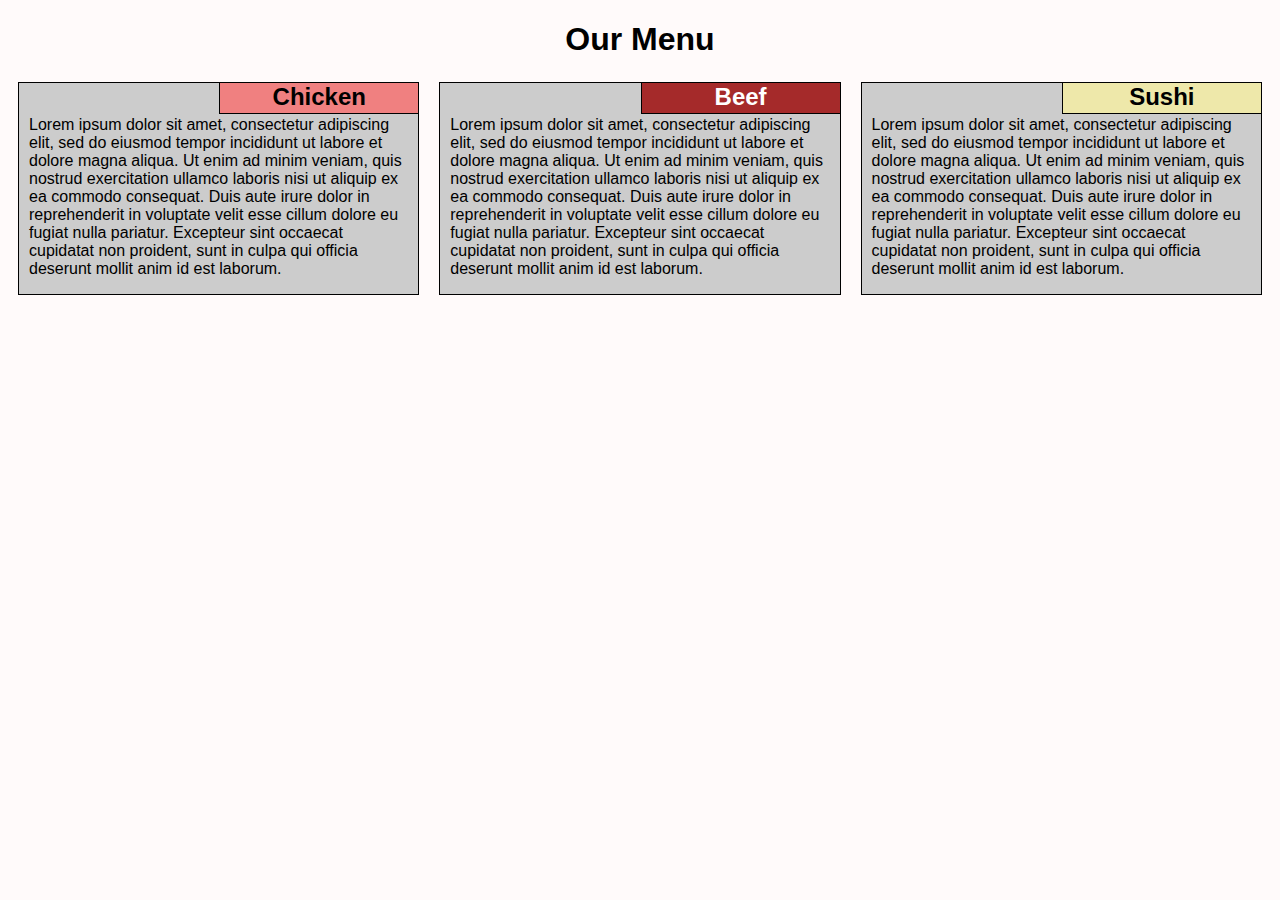
<file: Module2-Solution/index.html>
<!doctype html>
<html lang="en">
  <head>
    <meta charset="utf-8">
    <meta name="viewport" content="width=device-width, initial-scale=1">
    <title>Module 2 Assignment Solution</title>
    <link rel="stylesheet" href="css/style.css">
  </head>

<body>
<header>
    <h1>Our Menu</h1>
</header>


<div class="row">
  <div class="col-lg-4 col-md-6 col-sm-11">
  <div class="contnr">
  <h2 class='chicken'>Chicken</h2>
  <p>Lorem ipsum dolor sit amet, consectetur adipiscing elit, sed do eiusmod tempor incididunt ut labore et dolore magna aliqua. Ut enim ad minim veniam, quis nostrud exercitation ullamco laboris nisi ut aliquip ex ea commodo consequat. Duis aute irure dolor in reprehenderit in voluptate velit esse cillum dolore eu fugiat nulla pariatur. Excepteur sint occaecat cupidatat non proident, sunt in culpa qui officia deserunt mollit anim id est laborum.</p>
  </div>
  </div>

  <div class="col-lg-4 col-md-6 col-sm-11">
  <div class="contnr">
  <h2 class = "beef">Beef</h2>
  <p>Lorem ipsum dolor sit amet, consectetur adipiscing elit, sed do eiusmod tempor incididunt ut labore et dolore magna aliqua. Ut enim ad minim veniam, quis nostrud exercitation ullamco laboris nisi ut aliquip ex ea commodo consequat. Duis aute irure dolor in reprehenderit in voluptate velit esse cillum dolore eu fugiat nulla pariatur. Excepteur sint occaecat cupidatat non proident, sunt in culpa qui officia deserunt mollit anim id est laborum.</p>
  </div>
  </div>

  <div class="col-lg-4 col-md-12 col-sm-11">
  <div class="contnr">
  <h2 class="sushi">Sushi</h2>
  <p>Lorem ipsum dolor sit amet, consectetur adipiscing elit, sed do eiusmod tempor incididunt ut labore et dolore magna aliqua. Ut enim ad minim veniam, quis nostrud exercitation ullamco laboris nisi ut aliquip ex ea commodo consequat. Duis aute irure dolor in reprehenderit in voluptate velit esse cillum dolore eu fugiat nulla pariatur. Excepteur sint occaecat cupidatat non proident, sunt in culpa qui officia deserunt mollit anim id est laborum.</p>
  </div>
  </div>
</div>
</body>
</file>
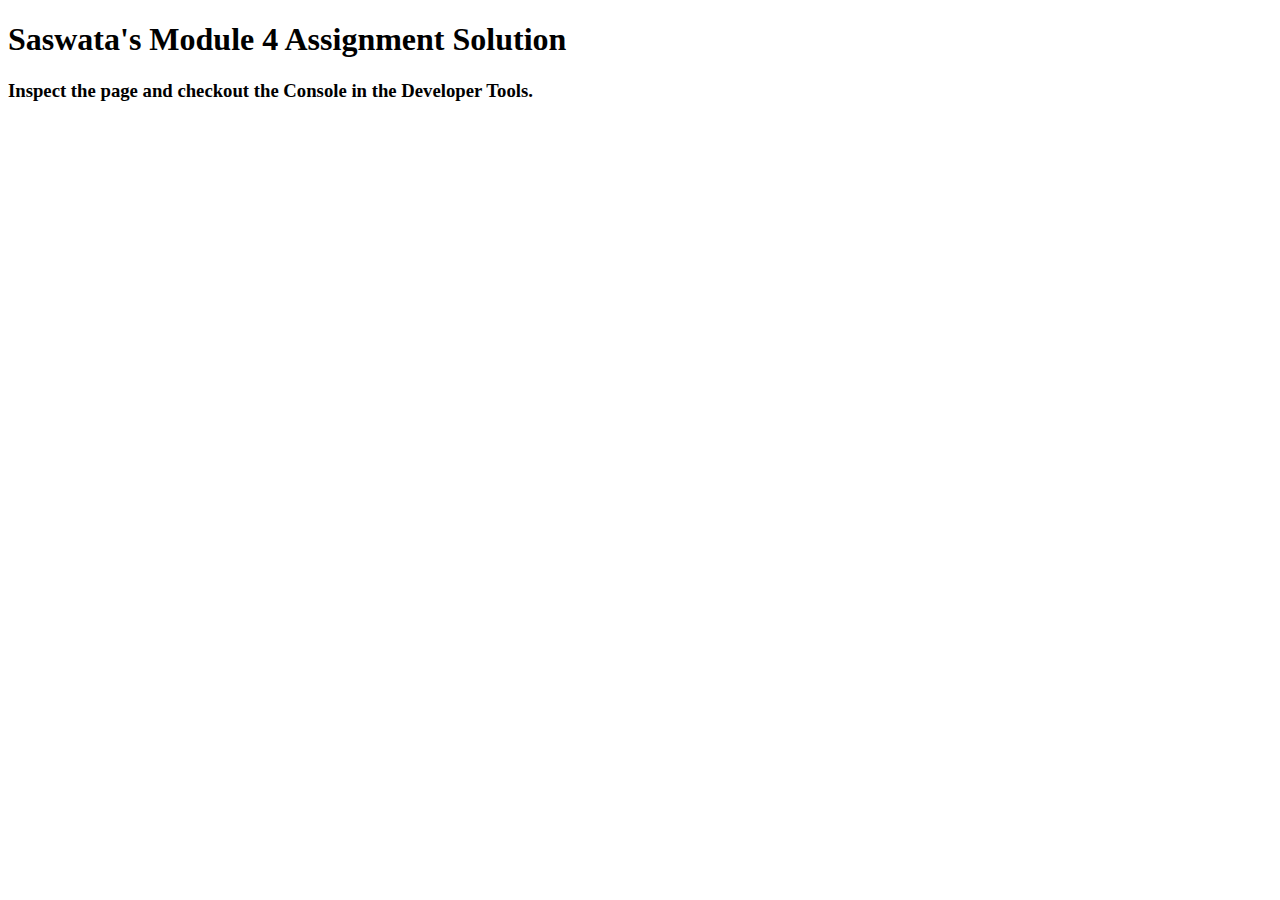
<file: Module4-Solution/index.html>
<!DOCTYPE html>
<html>
<head>
	<met charset="utf-8">
	<title>Module 4 Assignment Solution</title>
	<script>
		var names = [];
	</script>
	<script src="SpeakHello.js"></script>
  	<script src="SpeakGoodBye.js"></script>
  	<script src="script.js"></script>
</head>
<body>
	<h1>Saswata's Module 4 Assignment Solution</h1>
	<h3>Inspect the page and checkout the Console in the Developer Tools.</h3>
</body>
</html>
</file>
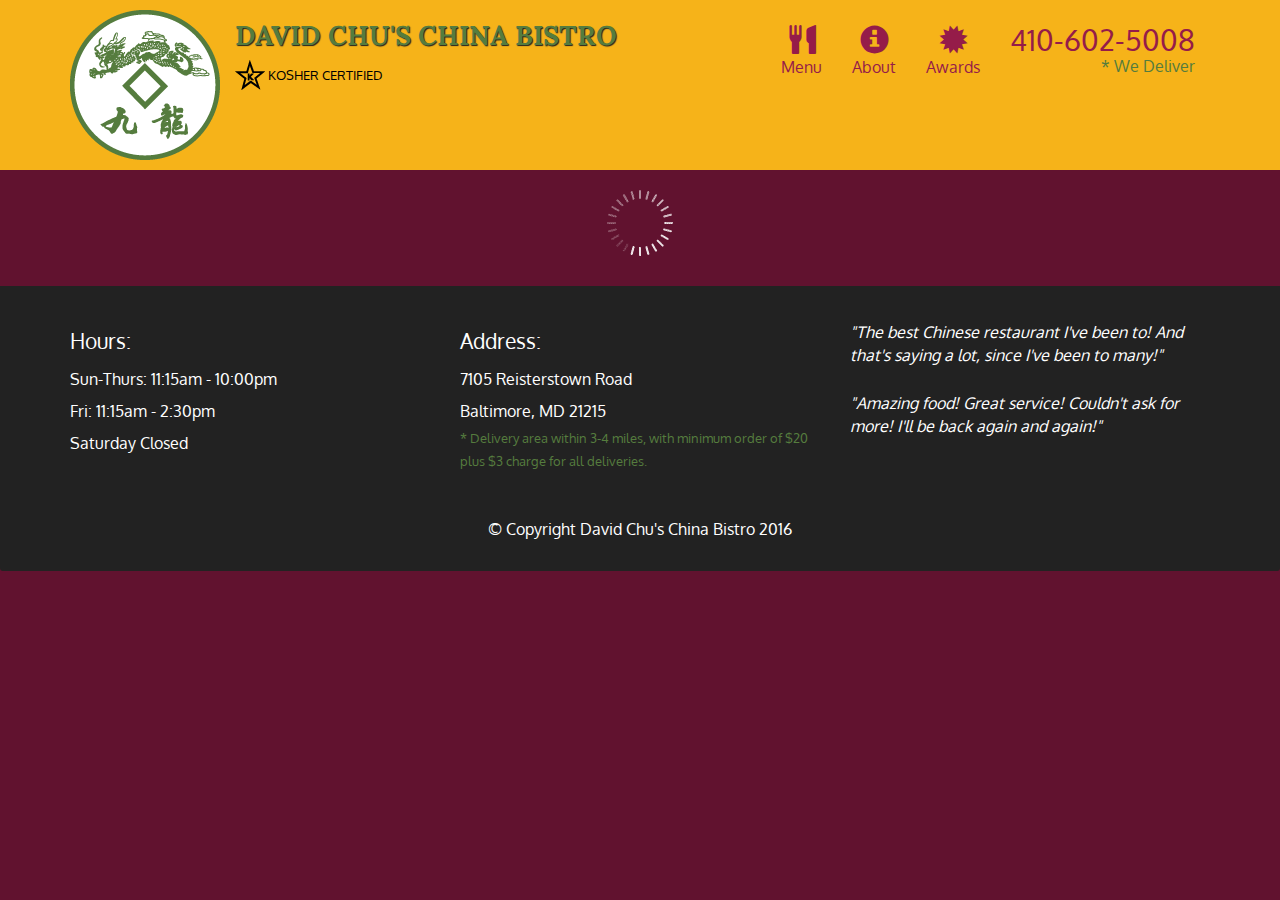
<file: Module5-Solution/index.html>
<!doctype html>
<html lang="en">
  <head>
    <meta charset="utf-8">
    <meta http-equiv="X-UA-Compatible" content="IE=edge">
    <meta name="viewport" content="width=device-width, initial-scale=1">
    <title>David Chu's China Bistro</title>
    <link rel="stylesheet" href="css/bootstrap.min.css">
    <link rel="stylesheet" href="css/styles.css">
    <link href='https://fonts.googleapis.com/css?family=Oxygen:400,300,700' rel='stylesheet' type='text/css'>
    <link href='https://fonts.googleapis.com/css?family=Lora' rel='stylesheet' type='text/css'>
  </head>
<body>
  <header>
    <nav id="header-nav" class="navbar navbar-default">
      <div class="container">
        <div class="navbar-header">
          <a href="index.html" class="pull-left visible-md visible-lg">
            <div id="logo-img" alt="Logo image"></div>
          </a>

          <div class="navbar-brand">
            <a href="index.html"><h1>David Chu's China Bistro</h1></a>
            <p>
              <img src="images/star-k-logo.png" alt="Kosher certification">
              <span>Kosher Certified</span>
            </p>
          </div>

          <button id="navbarToggle" type="button" class="navbar-toggle collapsed" data-toggle="collapse" data-target="#collapsable-nav" aria-expanded="false">
            <span class="sr-only">Toggle navigation</span>
            <span class="icon-bar"></span>
            <span class="icon-bar"></span>
            <span class="icon-bar"></span>
          </button>
        </div>
        
        <div id="collapsable-nav" class="collapse navbar-collapse">
           <ul id="nav-list" class="nav navbar-nav navbar-right">
            <li id="navHomeButton" class="visible-xs active">
              <a href="index.html">
                <span class="glyphicon glyphicon-home"></span> Home</a>
            </li>
            <li id="navMenuButton">
              <a href="#" onclick="$dc.loadMenuCategories();">
                <span class="glyphicon glyphicon-cutlery"></span><br class="hidden-xs"> Menu</a>
            </li>
            <li>
              <a href="#">
                <span class="glyphicon glyphicon-info-sign"></span><br class="hidden-xs"> About</a>
            </li>
            <li>
              <a href="#">
                <span class="glyphicon glyphicon-certificate"></span><br class="hidden-xs"> Awards</a>
            </li>
            <li id="phone" class="hidden-xs">
              <a href="tel:410-602-5008">
                <span>410-602-5008</span></a><div>* We Deliver</div>
            </li>
          </ul><!-- #nav-list -->
        </div><!-- .collapse .navbar-collapse -->
      </div><!-- .container -->
    </nav><!-- #header-nav -->
  </header>

  <div id="call-btn" class="visible-xs">
    <a class="btn" href="tel:410-602-5008">
    <span class="glyphicon glyphicon-earphone"></span>
    410-602-5008
    </a>
  </div>
  <div id="xs-deliver" class="text-center visible-xs">* We Deliver</div>

  <div id="main-content" class="container"></div>

  <footer class="panel-footer">
    <div class="container">
      <div class="row">
        <section id="hours" class="col-sm-4">
          <span>Hours:</span><br>
          Sun-Thurs: 11:15am - 10:00pm<br>
          Fri: 11:15am - 2:30pm<br>
          Saturday Closed
          <hr class="visible-xs">
        </section>
        <section id="address" class="col-sm-4">
          <span>Address:</span><br>
          7105 Reisterstown Road<br>
          Baltimore, MD 21215
          <p>* Delivery area within 3-4 miles, with minimum order of $20 plus $3 charge for all deliveries.</p>
          <hr class="visible-xs">
        </section>
        <section id="testimonials" class="col-sm-4">
          <p>"The best Chinese restaurant I've been to! And that's saying a lot, since I've been to many!"</p>
          <p>"Amazing food! Great service! Couldn't ask for more! I'll be back again and again!"</p>
        </section>
      </div>
      <div class="text-center">&copy; Copyright David Chu's China Bistro 2016</div>
    </div>
  </footer>

  <!-- jQuery (Bootstrap JS plugins depend on it) -->
  <script src="js/jquery-2.1.4.min.js"></script>
  <script src="js/bootstrap.min.js"></script>
  <script src="js/ajax-utils.js"></script>
  <script src="js/script.js"></script>
</body>
</html>
</file>
<file: Module2-Solution/css/style.css>
body {
	font-family: "Comic Sans MS", cursive, sans-serif;  
  background-color:	snow;
}

h1 {
	font-size: 2em;
	text-align: center;
}

* {
  box-sizing: border-box;
}

.row {
  width: 100%;
}

p {
  clear: right;
  margin-right: auto;
  margin-left: auto;
}

div.contnr {
	border: 1px solid black;
    padding : 0px 10px 0px 10px;
    margin : 2px 10px 15px 10px;
    background-color: #cccccc;
}

h2 {
	font-size: 1.5em;
	text-align: right;
	border: 1px solid black;
	float: right;
	position: relative;
	padding : 0px 10px 2px 10px;
	margin : -1px -11px 2px 2px;
	width : 200px;
	text-align: center;

}

h2.chicken {
	background-color: #F08080;
}

h2.beef {
	background-color: #A52A2A;
	color: white ;
}

h2.sushi {
	background-color: #EEE8AA;
}


/********** Desktop View **********/
@media (min-width: 992px) {
  .col-lg-1, .col-lg-2, .col-lg-3, .col-lg-4, .col-lg-5, .col-lg-6, .col-lg-7, .col-lg-8, .col-lg-9, .col-lg-10, .col-lg-11, .col-lg-12 {
    float: left;
  
  }
  .col-lg-1 { width: 8.33%; 	}
  .col-lg-2 { width: 16.66%;  	}
  .col-lg-3 { width: 25%;  		}
  .col-lg-4 { width: 33.33%;  	}
  .col-lg-5 { width: 41.66%;  	}
  .col-lg-6 { width: 50%;  		}
  .col-lg-7 { width: 58.33%;  	}
  .col-lg-8 { width: 66.66%;  	}
  .col-lg-9 { width: 74.99%;  	}
  .col-lg-10 { width: 83.33%; 	}
  .col-lg-11 { width: 91.66%;  	}
  .col-lg-12 { width: 100%;  	}
}

/********** Tablet View **********/
@media (min-width: 768px) and (max-width: 991px) {
  .col-md-1, .col-md-2, .col-md-3, .col-md-4, .col-md-5, .col-md-6, .col-md-7, .col-md-8, .col-md-9, .col-md-10, .col-md-11, .col-md-12 {
    float: left;
    
  }
  .col-md-1 { width: 8.33%;  	}
  .col-md-2 { width: 16.66%;  	}
  .col-md-3 { width: 25%;  		}
  .col-md-4 { width: 33.33%;  	}
  .col-md-5 { width: 41.66%;  	}
  .col-md-6 { width: 50%;  		}
  .col-md-7 { width: 58.33%;  	}
  .col-md-8 { width: 66.66%;  	}
  .col-md-9 { width: 74.99%;  	}
  .col-md-10 { width: 83.33%;  	}
  .col-md-11 { width: 91.66%;  	}
  .col-md-12 { width: 100%;  	}
}

/********** Mobile View **********/
@media (max-width: 767px) {
  .col-sm-1, .col-sm-2, .col-sm-3, .col-sm-4, .col-sm-5, .col-sm-6, .col-sm-7, .col-sm-8, .col-sm-9, .col-sm-10, .col-sm-11, .col-sm-12 {
    float: left;
   
  }
  .col-sm-1 { width: 8.33%;  	}
  .col-sm-2 { width: 16.66%;  	}
  .col-sm-3 { width: 25%;  		}
  .col-sm-4 { width: 33.33%;  	}
  .col-sm-5 { width: 41.66%;  	}
  .col-sm-6 { width: 50%;  		}
  .col-sm-7 { width: 58.33%;  	}
  .col-sm-8 { width: 66.66%;  	}
  .col-sm-9 { width: 74.99%;  	}
  .col-sm-10 { width: 83.33%;  	}
  .col-sm-11 { width: 91.66%;  	}
  .col-sm-12 { width: 100%;  	}
}
</file>
<file: Module5-Solution/css/styles.css>
body {
  font-size: 16px;
  color: #fff;
  background-color: #61122f;
  font-family: 'Oxygen', sans-serif;
}

/** HEADER **/
#header-nav {
  background-color: #f6b319;
  border-radius: 0;
  border: 0;
}

#logo-img {
  background: url('../images/restaurant-logo_large.png') no-repeat;
  width: 150px;
  height: 150px;
  margin: 10px 15px 10px 0;
}

.navbar-brand {
  padding-top: 25px;
}
.navbar-brand h1 { /* Restaurant name */
  font-family: 'Lora', serif;
  color: #557c3e;
  font-size: 1.5em;
  text-transform: uppercase;
  font-weight: bold;
  text-shadow: 1px 1px 1px #222;
  margin-top: 0;
  margin-bottom: 0;
  line-height: .75;
}
.navbar-brand a:hover, .navbar-brand a:focus {
  text-decoration: none;
}
.navbar-brand p { /* Kosher cert */
  color: #000;
  text-transform: uppercase;
  font-size: .7em;
  margin-top: 15px;
}
.navbar-brand p span { /* Star-K */
  vertical-align: middle;
}

#nav-list {
  margin-top: 10px;
}
#nav-list a {
  color: #951C49;
  text-align: center;
}
#nav-list a:hover {
  background: #E7E7E7;
}
#nav-list a span {
  font-size: 1.8em;
}

#phone {
  margin-top: 5px;
}
#phone a { /* Phone number */
  text-align: right;
  padding-bottom: 0;
}
#phone div { /* We Deliver */
  color: #557c3e;
  text-align: right;
  padding-right: 15px;
}

.navbar-header button.navbar-toggle, .navbar-header .icon-bar {
  border: 1px solid #61122f;
}
.navbar-header button.navbar-toggle {
  clear: both;
  margin-top: -30px;
}
/* END HEADER */

/* FOOTER */
.panel-footer {
  margin-top: 30px;
  padding-top: 35px;
  padding-bottom: 30px;
  background-color: #222;
  border-top: 0;
}
.panel-footer div.row {
  margin-bottom: 35px;
}
#hours, #address {
  line-height: 2;
}
#hours > span, #address > span {
  font-size: 1.3em;
}
#address p {
  color: #557c3e;
  font-size: .8em;
  line-height: 1.8;
}
#testimonials {
  font-style: italic;
}
#testimonials p:nth-child(2) {
  margin-top: 25px;
}
/* END FOOTER */



/* HOME PAGE */
.container .jumbotron {
  box-shadow: 0 0 50px #3F0C1F;
  border: 2px solid #3F0C1F;
}

#menu-tile, #specials-tile, #map-tile {
  height: 250px;
  width: 100%;
  margin-bottom: 15px;
  position: relative;
  border: 2px solid #3F0C1F;
  overflow: hidden;
}
#menu-tile:hover, #specials-tile:hover, #map-tile:hover {
  box-shadow: 0 1px 5px 1px #cccccc;
}
#menu-tile {
  background: url('../images/menu-tile.jpg') no-repeat;
  background-position: center;
}
#specials-tile {
  background: url('../images/specials-tile.jpg') no-repeat;
  background-position: center;
}
#menu-tile span, #specials-tile span, #map-tile span {
  position: absolute;
  bottom: 0;
  right: 0;
  width: 100%;
  text-align: center;
  font-size: 1.6em;
  text-transform: uppercase;
  background-color: #000;
  color: #fff;
  opacity: .8;
}
/* END HOME PAGE */

/* MENU CATEGORIES PAGE */
.category-tile { 
  position: relative;
  border: 2px solid #3F0C1F;
  overflow: hidden;
  width: 200px;
  height: 200px;
  margin: 0 auto 15px;
}
.category-tile span {
  position: absolute;
  bottom: 0;
  right: 0;
  width: 100%;
  text-align: center;
  font-size: 1.2em;
  text-transform: uppercase;
  background-color: #000;
  color: #fff;
  opacity: .8;
}
.category-tile:hover {
  box-shadow: 0 1px 5px 1px #cccccc;
}

#menu-categories-title + div {
  margin-bottom: 50px;
}
/* END MENU CATEGORIES PAGE */

/* SINGLE CATEGORY PAGE */
.menu-item-tile {
  margin-bottom: 25px;
}
.menu-item-tile hr {
  width: 80%;
}
.menu-item-tile .menu-item-price {
  font-size: 1.1em;
  text-align: right;
  margin-top: -15px;
  margin-right: -15px;
}
.menu-item-tile .menu-item-price span {
  font-size: .6em;
}
.menu-item-photo {
  position: relative;
  border: 2px solid #3F0C1F; 
  overflow: hidden;
  padding: 0;
  margin-right: -15px;
  margin-left: auto;
  margin-bottom: 20px;
  max-width: 250px;
}
.menu-item-photo div {
  position: absolute;
  bottom: 0;
  right: 0;
  width: 80px;
  background-color: #557c3e;
  text-align: center;
}
.menu-item-description {
  padding-right: 30px;
}
h3.menu-item-title {
  margin: 0 0 10px;
}
.menu-item-details {
  font-size: .9em;
  font-style: italic;
}
/* END SINGLE CATEGORY PAGE */


/********** Large devices only **********/
@media (min-width: 1200px) {
  .container .jumbotron {
    background: url('../images/jumbotron_1200.jpg') no-repeat;
    height: 675px;
  }
}

/********** Medium devices only **********/
@media (min-width: 992px) and (max-width: 1199px) {
  /* Header */
  #logo-img {
    background: url('../images/restaurant-logo_medium.png') no-repeat;
    width: 100px;
    height: 100px;
    margin: 5px 5px 5px 0;
  }
  /* End Header */

  /* Home Page */
  .container .jumbotron {
    background: url('../images/jumbotron_992.jpg') no-repeat;
    height: 558px;
  }
  /* End Home Page */
}

/********** Small devices only **********/
@media (min-width: 768px) and (max-width: 991px) {
  /* Home Page */
  .container .jumbotron {
    background: url('../images/jumbotron_768.jpg') no-repeat;
    height: 432px;
  }
  /* End Home Page */
}

/********** Extra small devices only **********/
@media (max-width: 767px) {
  /* Header */
  .navbar-brand {
    padding-top: 10px;
    height: 80px;
  }
  .navbar-brand h1 { /* Restaurant name */
    padding-top: 10px;
    font-size: 5vw; /* 1vw = 1% of viewport width */
  }
  .navbar-brand p { /* Kosher cert */
    font-size: .6em;
    margin-top: 12px;
  }
  .navbar-brand p img { /* Star-K */
    height: 20px;
  }

  #collapsable-nav a { /* Collapsed nav menu text */
    font-size: 1.2em;
  }
  #collapsable-nav a span { /* Collapsed nav menu glyph */
    font-size: 1em;
    margin-right: 5px;
  }

  #call-btn > a {
    font-size: 1.5em;
    display: block;
    margin: 0 20px;
    padding: 10px;
    border: 2px solid #fff;
    background-color: #f6b319;
    color: #951c49;
  }
  #xs-deliver {
    margin-top: 5px;
    font-size: .7em;
    letter-spacing: .1em;
    text-transform: uppercase;
  }
  /* End Header */

  /* Footer */
  .panel-footer section {
    margin-bottom: 30px;
    text-align: center;
  }
  .panel-footer section:nth-child(3) {
    margin-bottom: 0; /* margin already exists on the whole row */
  }
  .panel-footer section hr {
    width: 50%;
  }
  /* End Footer */

  /* Home Page */
  .container .jumbotron {
    margin-top: 30px;
    padding: 0;
  }
  #menu-tile, #specials-tile {
    width: 360px;
    margin: 0 auto 15px;
  }

  .menu-item-photo {
    margin-right: auto;
  }
  .menu-item-tile .menu-item-price {
    text-align: center;
  }
  .menu-item-description {
    text-align: center;;
  }
}


/********** Super extra small devices Only :-) (e.g., iPhone 4) **********/
@media (max-width: 479px) {
  /* Header */
  .navbar-brand h1 { /* Restaurant name */
    padding-top: 5px;
    font-size: 6vw;
  }
  /* End Header */
  
  /* Home page */
  #menu-tile, #specials-tile {
    width: 280px;
    margin: 0 auto 15px;
  }

  .col-xxs-12 {
    position: relative;
    min-height: 1px;
    padding-right: 15px;
    padding-left: 15px;
    float: left;
    width: 100%;
  }
}
</file>
